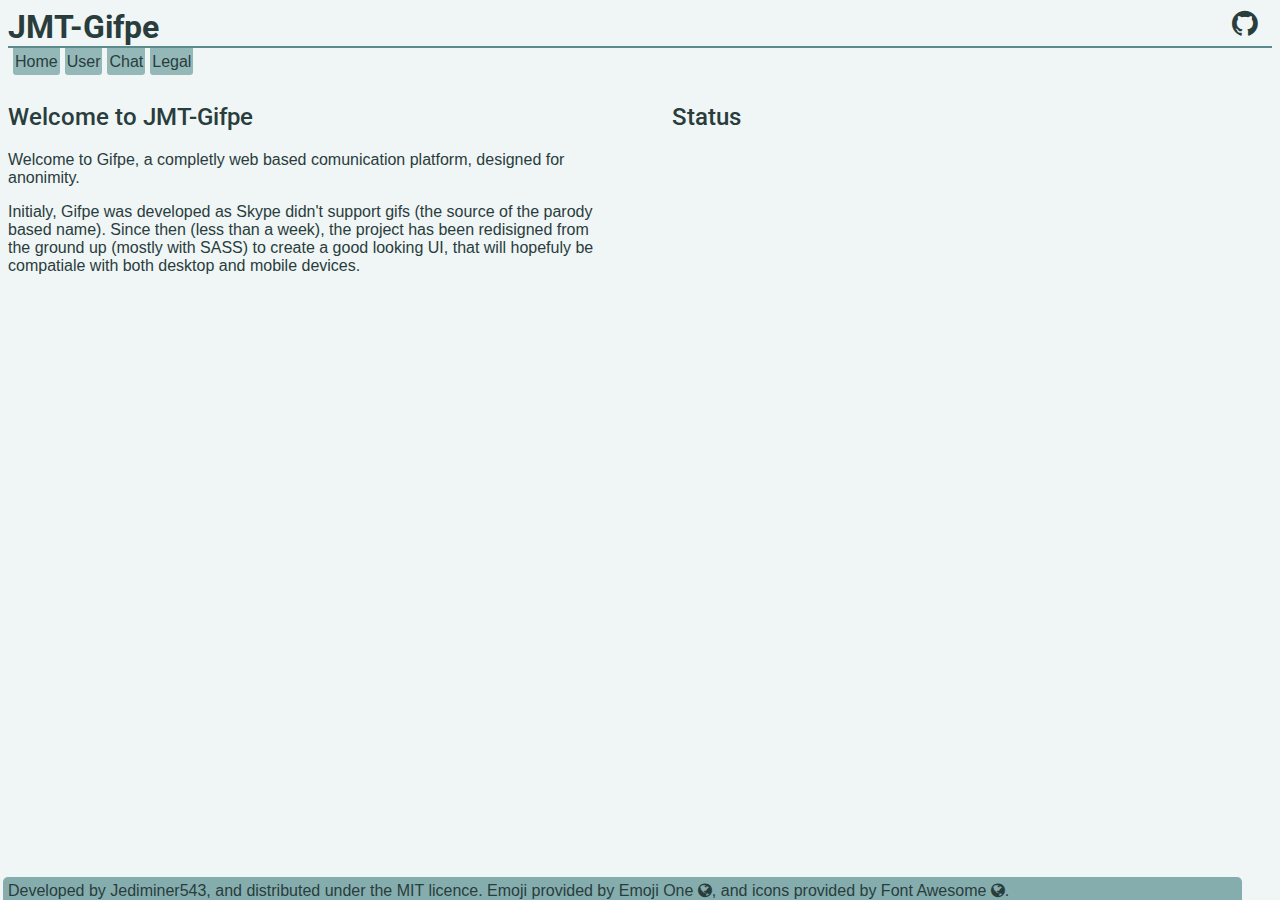
<file: index.html>
<html>
<head>
  <meta charset="utf-8"/>
  <meta name="viewport" content="width=device-width, initial-scale=1"/>
  <link href="http://fonts.googleapis.com/css?family=Roboto:400,500,400italic,500italic,700" rel="stylesheet" type="text/css">
  <link rel="stylesheet" type="text/css" href="font-awesome/css/font-awesome.min.css">
  <link type="text/css" rel="stylesheet" href="main.css">
  <script src="https://ajax.googleapis.com/ajax/libs/jquery/1.11.3/jquery.min.js"></script>
  <script type="text/javascript" src="pageFormatter.js"></script>
</head>
<body>
  <div id="header">
    <div class="rule">
      <h1 class="inline">JMT-Gifpe</h1>
      <a class="large-icon align-right unlink" href="https://github.com/jediminer543/Gifpe">
                    <i class="fa fa-github head-icon"></i></a>
    </div>
    <div>
      <ul class="nav">
        <li><a href="index.html">Home</a></li>
        <li><a href="user.html">User</a></li>
        <li><a href="chat.html">Chat</a></li>
        <li><a href="legal.html">Legal</a></li>
      </ul>
    </div>
  </div>
  <div id="content">
    <div class="content-left">
      <h2>Welcome to JMT-Gifpe</h2>
      <p>Welcome to Gifpe, a completly web based comunication platform, designed for
      anonimity. </p>
      <p>Initialy, Gifpe was developed as Skype didn't support gifs
      (the source of the parody based name). Since then (less than a week), the
      project has been redisigned from the ground up (mostly with SASS) to create a
      good looking UI, that will hopefuly be compatiale with both desktop and
      mobile devices. </p>
    </div>
    <div class="content-right">
      <h2>Status</h2>
    </div>
  </div>
  <div id="footer">
    Developed by Jediminer543, and <a class="unlink" href="legal.html">
    distributed under the MIT licence</a>. Emoji provided by Emoji One
    <a class="unlink" href="http://emojione.com/"><i class="fa fa-globe"></i></a>,
     and icons provided by Font Awesome
    <a class="unlink" href=""><i class="fa fa-globe"></i></a>.
  </div>
</html>
</file>
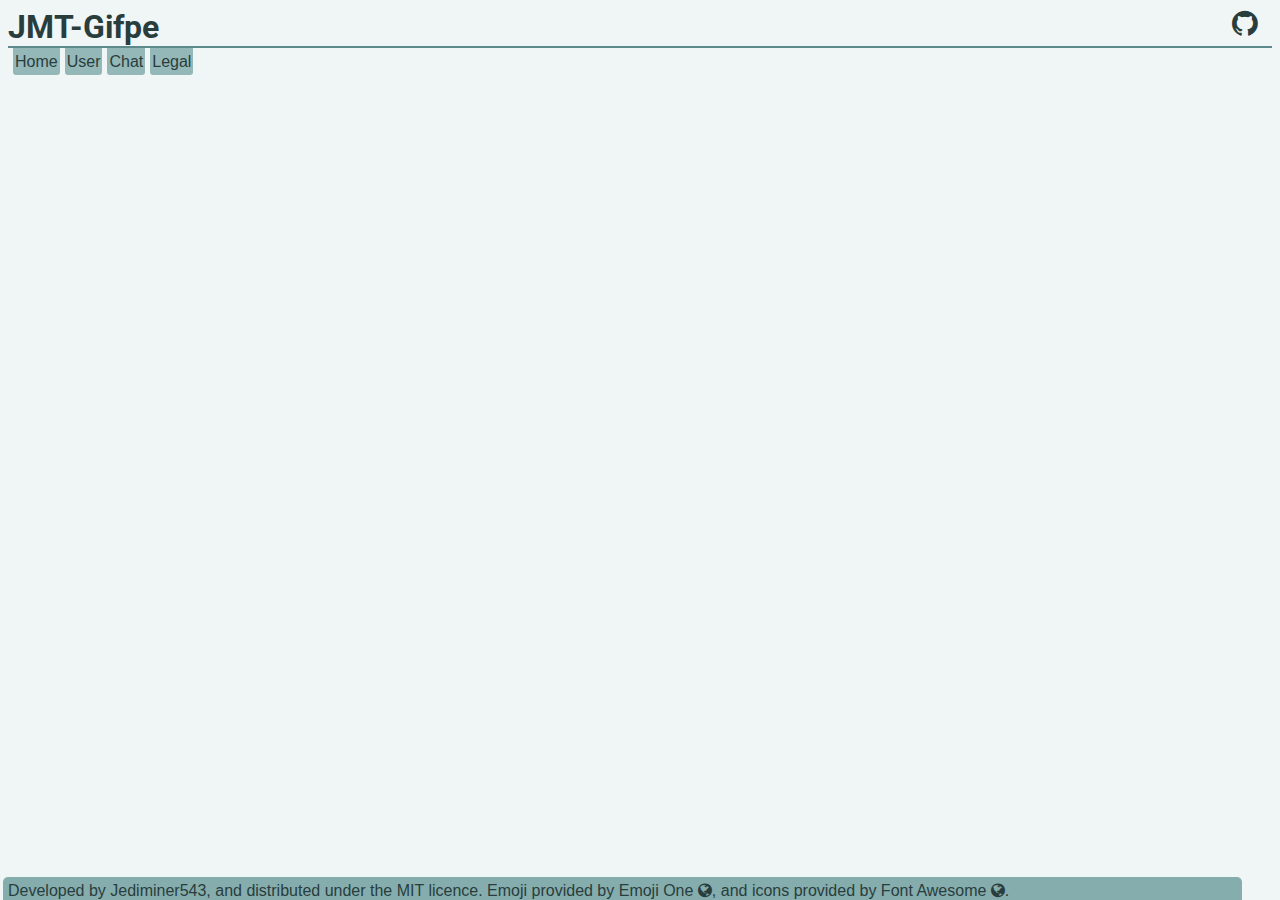
<file: commons.html>
<html>
<head>
  <meta charset="utf-8"/>
  <meta name="viewport" content="width=device-width, initial-scale=1"/>
  <link href="http://fonts.googleapis.com/css?family=Roboto:400,500,400italic,500italic,700" rel="stylesheet" type="text/css">
  <link rel="stylesheet" type="text/css" href="font-awesome/css/font-awesome.min.css">
  <link type="text/css" rel="stylesheet" href="main.css">
  <script src="https://ajax.googleapis.com/ajax/libs/jquery/1.11.3/jquery.min.js"></script>
  <script type="text/javascript" src="pageFormatter.js"></script>
</head>
<body>
  <div id="header">
    <div class="rule">
      <h1 class="inline">JMT-Gifpe</h1>
      <a class="large-icon align-right unlink" href="https://github.com/jediminer543/Gifpe">
                    <i class="fa fa-github head-icon"></i></a>
    </div>
    <div>
      <ul class="nav">
        <li><a href="index.html">Home</a></li>
        <li><a href="user.html">User</a></li>
        <li><a href="chat.html">Chat</a></li>
        <li><a href="legal.html">Legal</a></li>
      </ul>
    </div>
  </div>
  <div id="content">
    <div class="content-left">
    </div>
    <div class="content-right">
    </div>
  </div>
  <div id="footer">
    Developed by Jediminer543, and <a class="unlink" href="legal.html">
    distributed under the MIT licence</a>. Emoji provided by Emoji One
    <a class="unlink" href="http://emojione.com/"><i class="fa fa-globe"></i></a>,
     and icons provided by Font Awesome
    <a class="unlink" href=""><i class="fa fa-globe"></i></a>.
  </div>
</html>
</file>
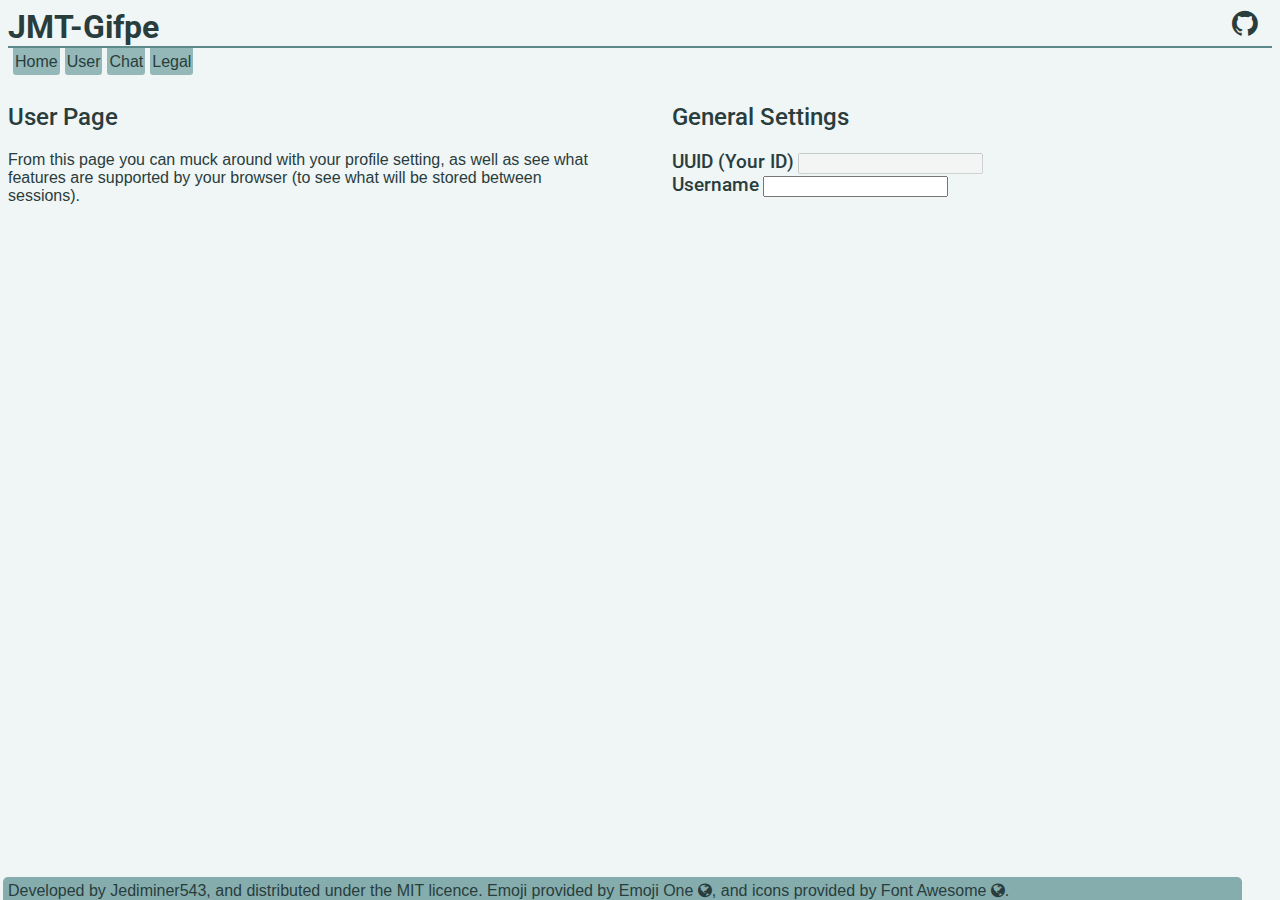
<file: user.html>
<html>
<head>
  <meta charset="utf-8"/>
  <meta name="viewport" content="width=device-width, initial-scale=1"/>
  <link href="http://fonts.googleapis.com/css?family=Roboto:400,500,400italic,500italic,700" rel="stylesheet" type="text/css">
  <link rel="stylesheet" type="text/css" href="font-awesome/css/font-awesome.min.css">
  <link type="text/css" rel="stylesheet" href="main.css">
  <script src="https://ajax.googleapis.com/ajax/libs/jquery/1.11.3/jquery.min.js"></script>
  <script type="text/javascript" src="pageFormatter.js"></script>
  <script type="text/javascript">

  </script>
</head>
<body>
  <div id="header">
    <div class="rule">
      <h1 class="inline">JMT-Gifpe</h1>
      <a class="large-icon align-right unlink" href="https://github.com/jediminer543/Gifpe">
                    <i class="fa fa-github head-icon"></i></a>
    </div>
    <div>
      <ul class="nav">
        <li><a href="index.html">Home</a></li>
        <li><a href="user.html">User</a></li>
        <li><a href="chat.html">Chat</a></li>
        <li><a href="legal.html">Legal</a></li>
      </ul>
    </div>
  </div>
  <div id="content">
    <div class="content-left">
      <h2>User Page</h2>
      <p>From this page you can muck around with your profile setting, as well
        as see what features are supported by your browser (to see what will be
        stored between sessions).</p>
    </div>
    <div class="content-right">
      <h2>General Settings</h2>
      <h3 class="inline">UUID (Your ID)</h3>      <input id="gs-uuid" disabled="disabled"/>
      <br/><h3 class="inline">Username</h3>       <input id="gs-uname"/>
    </div>
  </div>
  <div id="footer">
    Developed by Jediminer543, and <a class="unlink" href="legal.html">
    distributed under the MIT licence</a>. Emoji provided by Emoji One
    <a class="unlink" href="http://emojione.com/"><i class="fa fa-globe"></i></a>,
     and icons provided by Font Awesome<a class="unlink" href="">
    <i class="fa fa-globe"></i></a>.
  </div>
</html>
</file>
<file: main.css>
body {
  font-family: "Arial";
  background-color: #F0F5F5;
  color: #293D3D; }

h1, h2, h3, h4, h5 {
  font-family: 'Roboto', sans-serif;
  font-weight: 500; }

h1 {
  font-weight: 700; }

hr {
  padding-top: -5px; }

.rule {
  border-bottom: 2px solid #5C8A8A; }

.inline {
  display: inline; }

.hidden-button {
  background-color: #94B8B8;
  text-decoration: none;
  color: #293D3D; }

.large-icon {
  font-size: 30px;
  font-weight: 700;
  width: 30px;
  padding-right: 10px; }

.align-right {
  float: right; }

.align-left {
  float: left; }

.unlink {
  color: #293D3D;
  text-decoration: none; }
  .unlink :visited, .unlink :active, .unlink :hover, .unlink :link {
    color: #293D3D;
    text-decoration: none; }

.underline {
  text-decoration: underline; }

.inline {
  display: inline; }

#header {
  padding-bottom: 35px; }

.nav {
  list-style-type: none;
  margin: 0;
  padding: 0; }
  .nav li {
    float: left;
    padding-left: 5px; }
  .nav a, .nav a:link, .nav a:visited {
    display: block;
    background-color: #94B8B8;
    padding-top: 5px;
    padding-bottom: 4px;
    padding-left: 2px;
    padding-right: 2px;
    border-bottom: 2px #5C8A8A;
    border-left: 2px #5C8A8A;
    border-right: 2px #5C8A8A;
    border-bottom-left-radius: 3px;
    border-bottom-right-radius: 3px;
    color: #293D3D;
    text-decoration: none; }
  .nav a:hover, .nav a:active {
    text-decoration: underline;
    color: #293D3D; }

#footer {
  width: 96%;
  padding-top: 5px;
  padding-left: 5px;
  padding-right: 5px;
  border-top-left-radius: 5px;
  border-top-right-radius: 5px;
  position: fixed;
  bottom: 0;
  left: 3;
  background-color: #85ADAD; }

#content {
  width: 100%; }

.content-left {
  width: 47.5%;
  float: left; }

.content-right {
  width: 47.5%;
  float: right; }

/*# sourceMappingURL=main.css.map */
</file>
